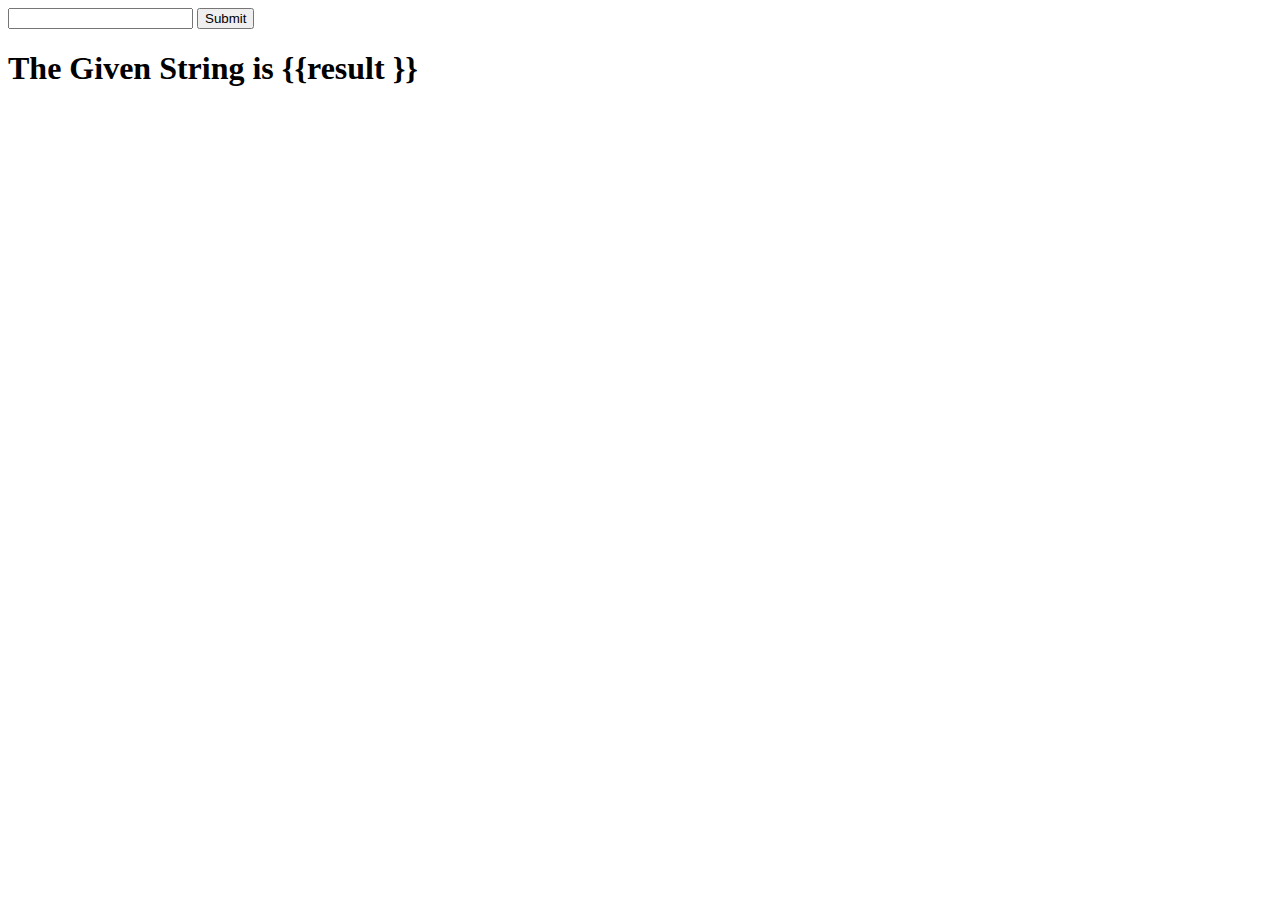
<file: Test/templates/base.html>
<!DOCTYPE html>
<html lang="en">
<head>
    <meta charset="UTF-8">
    <meta http-equiv="X-UA-Compatible" content="IE=edge">
    <meta name="viewport" content="width=device-width, initial-scale=1.0">
    <title>SIMPLE FORM</title>
</head>
<body>

    <form action="check">
        <input type="text" name="String" id="String">
        <input type="submit" value="Submit">
    </form>
    
    <h1>The Given String is {{result }}</h1>
     
</body>
</html>
</file>
